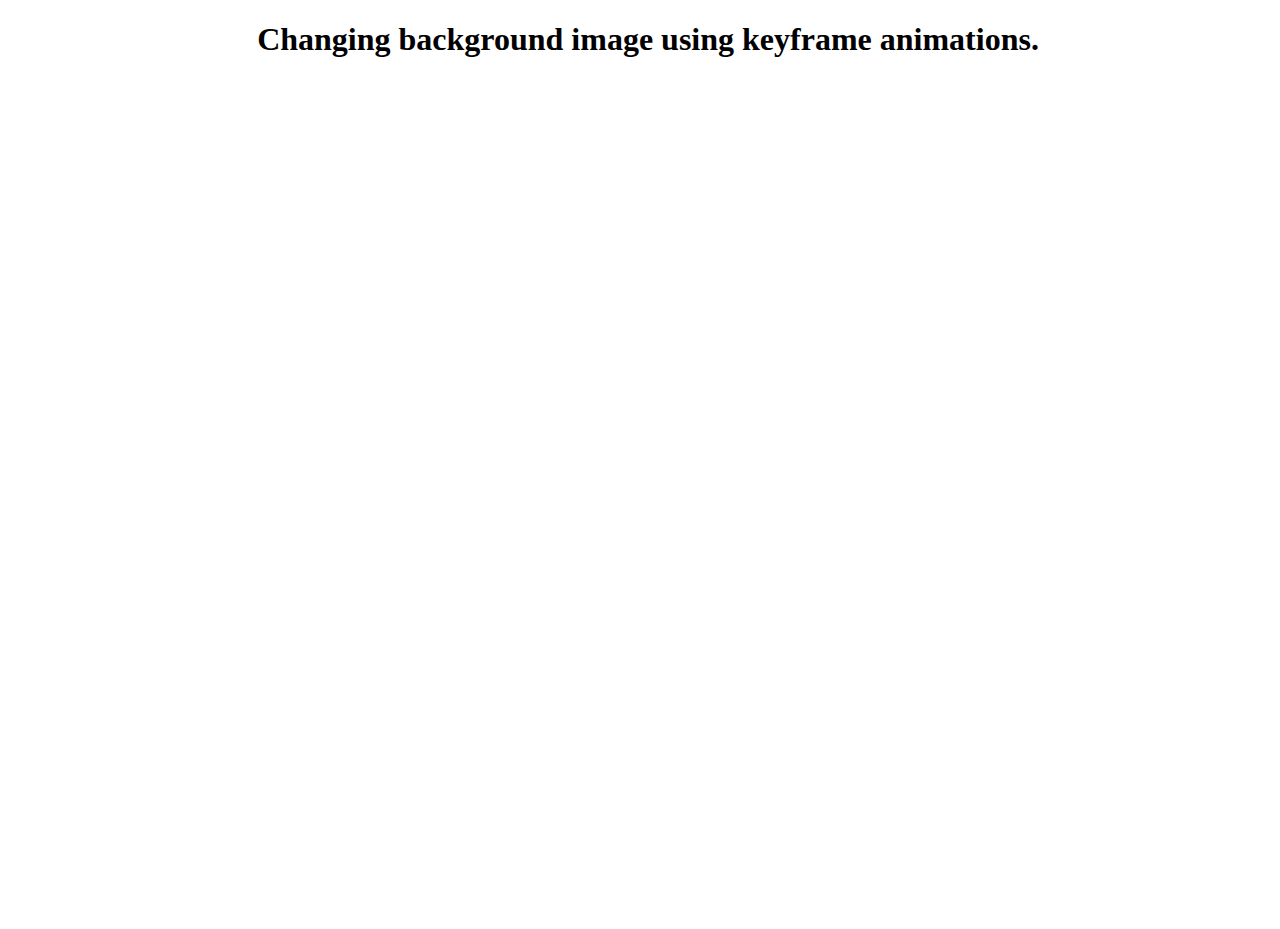
<file: Keyframe_assgn1/index.html>
<!DOCTYPE html>
<html lang="en">
<head>
    <meta charset="UTF-8">
    <meta http-equiv="X-UA-Compatible" content="IE=edge">
    <meta name="viewport" content="width=device-width, initial-scale=1.0">
    <link rel="stylesheet" href="style.css">
    <title>Image Animation</title>
</head>
<body>
    <div class="container">
        <h1>Changing background image using keyframe animations.</h1>
        <div class="img">

        </div>
    </div>
</body>
</html>
</file>
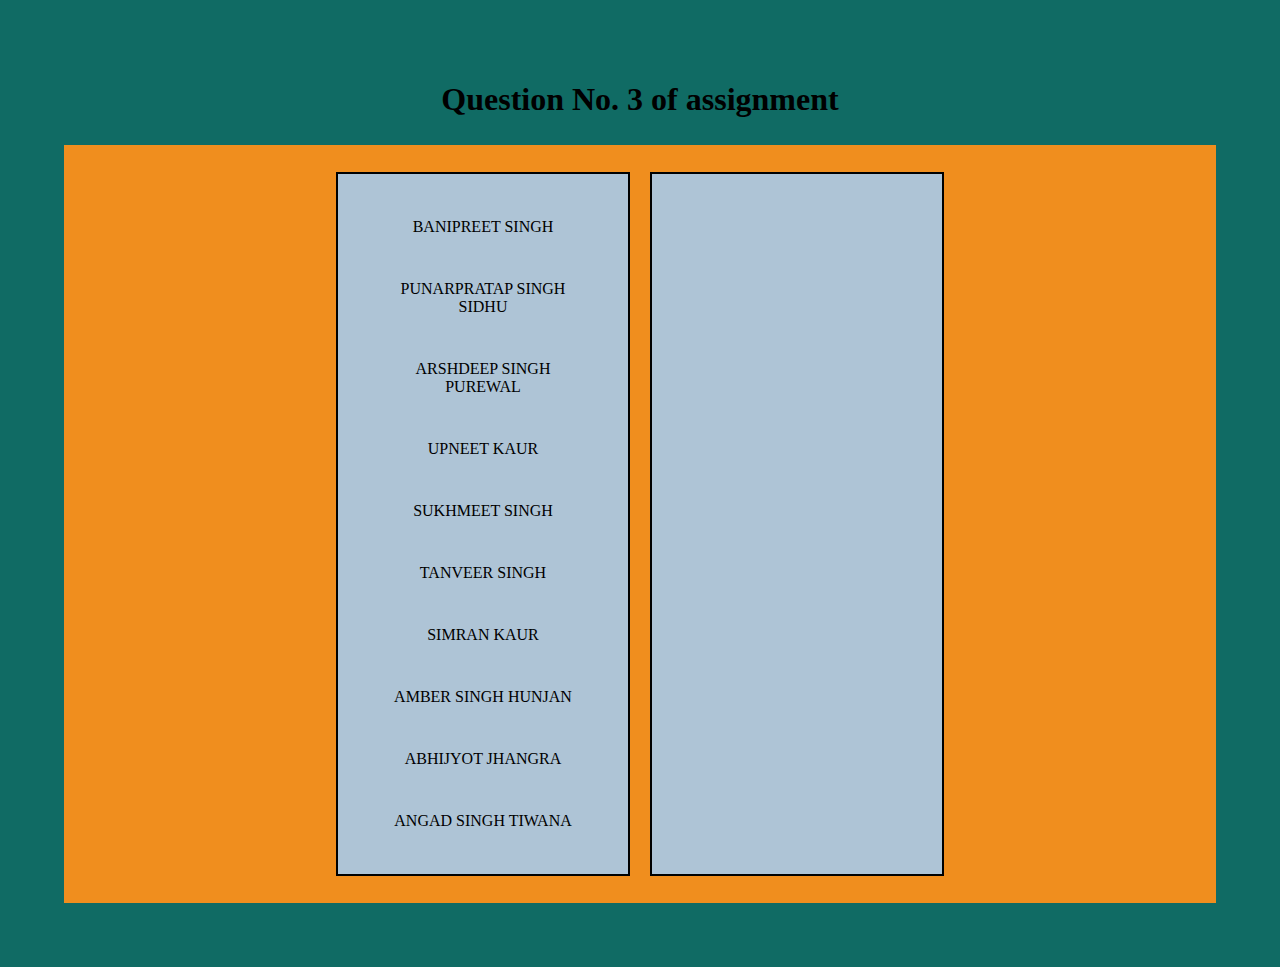
<file: Swap_element/index.html>
<!DOCTYPE html>
<html lang="en">
<head>
    <meta charset="UTF-8">
    <meta http-equiv="X-UA-Compatible" content="IE=edge">
    <meta name="viewport" content="width=device-width, initial-scale=1.0">
    <link rel="stylesheet" href="style.css">
    <title>Document</title>
   </head>
<body>
    <h1>Question No. 3 of assignment</h1>
    <div class="container">

        <div id="box_1">
                <div id="p1" onclick="moveButton(p1)">BANIPREET SINGH</div>
                <div id="p2" onclick="moveButton(p2)">PUNARPRATAP SINGH SIDHU</div>
                <div id="p3" onclick="moveButton(p3)">ARSHDEEP SINGH PUREWAL</div>
                <div id="p4" onclick="moveButton(p4)">UPNEET KAUR</div>
                <div id="p5" onclick="moveButton(p5)">SUKHMEET SINGH</div>
                <div id="p6" onclick="moveButton(p6)">TANVEER SINGH</div>
                <div id="p7" onclick="moveButton(p7)">SIMRAN KAUR</div>
                <div id="p8" onclick="moveButton(p8)">AMBER SINGH HUNJAN</div>
                <div id="p9" onclick="moveButton(p9)">ABHIJYOT JHANGRA</div>
                <div id="p10" onclick="moveButton(p10)">ANGAD SINGH TIWANA</div>   
                
            </div>
            <div id="box_2">
            </div>
        </div>
    <script src="https://ajax.googleapis.com/ajax/libs/jquery/3.6.3/jquery.min.js"></script>
    <script src="script.js"></script>
</body>
</html>
</file>
<file: Keyframe_assgn1/style.css>
.container{
    width: 100vw;
    height: 100vh;
    align-items: center;
    justify-content: center;
    flex-direction: column;
    position: relative;
}

h1{
    text-align: center;
    
}


.img{
    width: 80vw;
    height: 85vh;
    animation-name: image;
    animation-duration: 10s;
    animation-iteration-count: infinite;
    background-repeat: no-repeat;
    position: relative;
    left: 10%;
    top: 5%;
}

@keyframes image{
    0% 
    {background-image: url(https://images.pexels.com/photos/1108099/pexels-photo-1108099.jpeg?auto=compress&cs=tinysrgb&w=1600);
    
    }
    
    25%
    {background-image: url(https://images.pexels.com/photos/850602/pexels-photo-850602.jpeg?auto=compress&cs=tinysrgb&w=1600);
   
    }
    
      75%
    {background-image: url(https://images.pexels.com/photos/1633522/pexels-photo-1633522.jpeg?auto=compress&cs=tinysrgb&w=1600) ;
    
    }
    
        100%
    {background-image: url(https://images.pexels.com/photos/35638/labrador-breed-dogs-animal.jpg?auto=compress&cs=tinysrgb&w=1600) ;
    
    }
}
</file>
<file: Swap_element/style.css>
*{
    padding: 17px;
    margin: 10px;
}
h1{
    text-align: center;
}
.container{
    background: rgb(240, 142, 30);
    display: flex;
    justify-content: center;
}
body{
    background: rgb(16, 107, 100);
}

ul{
    list-style: none;
    text-align: center;
    
}
li{
    margin-top: 10px;
}
button{
margin-left: 30px;
}
#box_1{
    border: 2px solid black;
    width: 20vw;
    height: auto;
    text-align: center;
    background-color: rgb(174, 196, 214);
    cursor: alias;
    
}
#box_2{
    margin-left: 10px;
    background-color: rgb(174, 196, 214);
    border: 2px solid black;
    width: 20vw;
    height: auto;
    text-align: center;
    cursor: alias;
}
</file>
